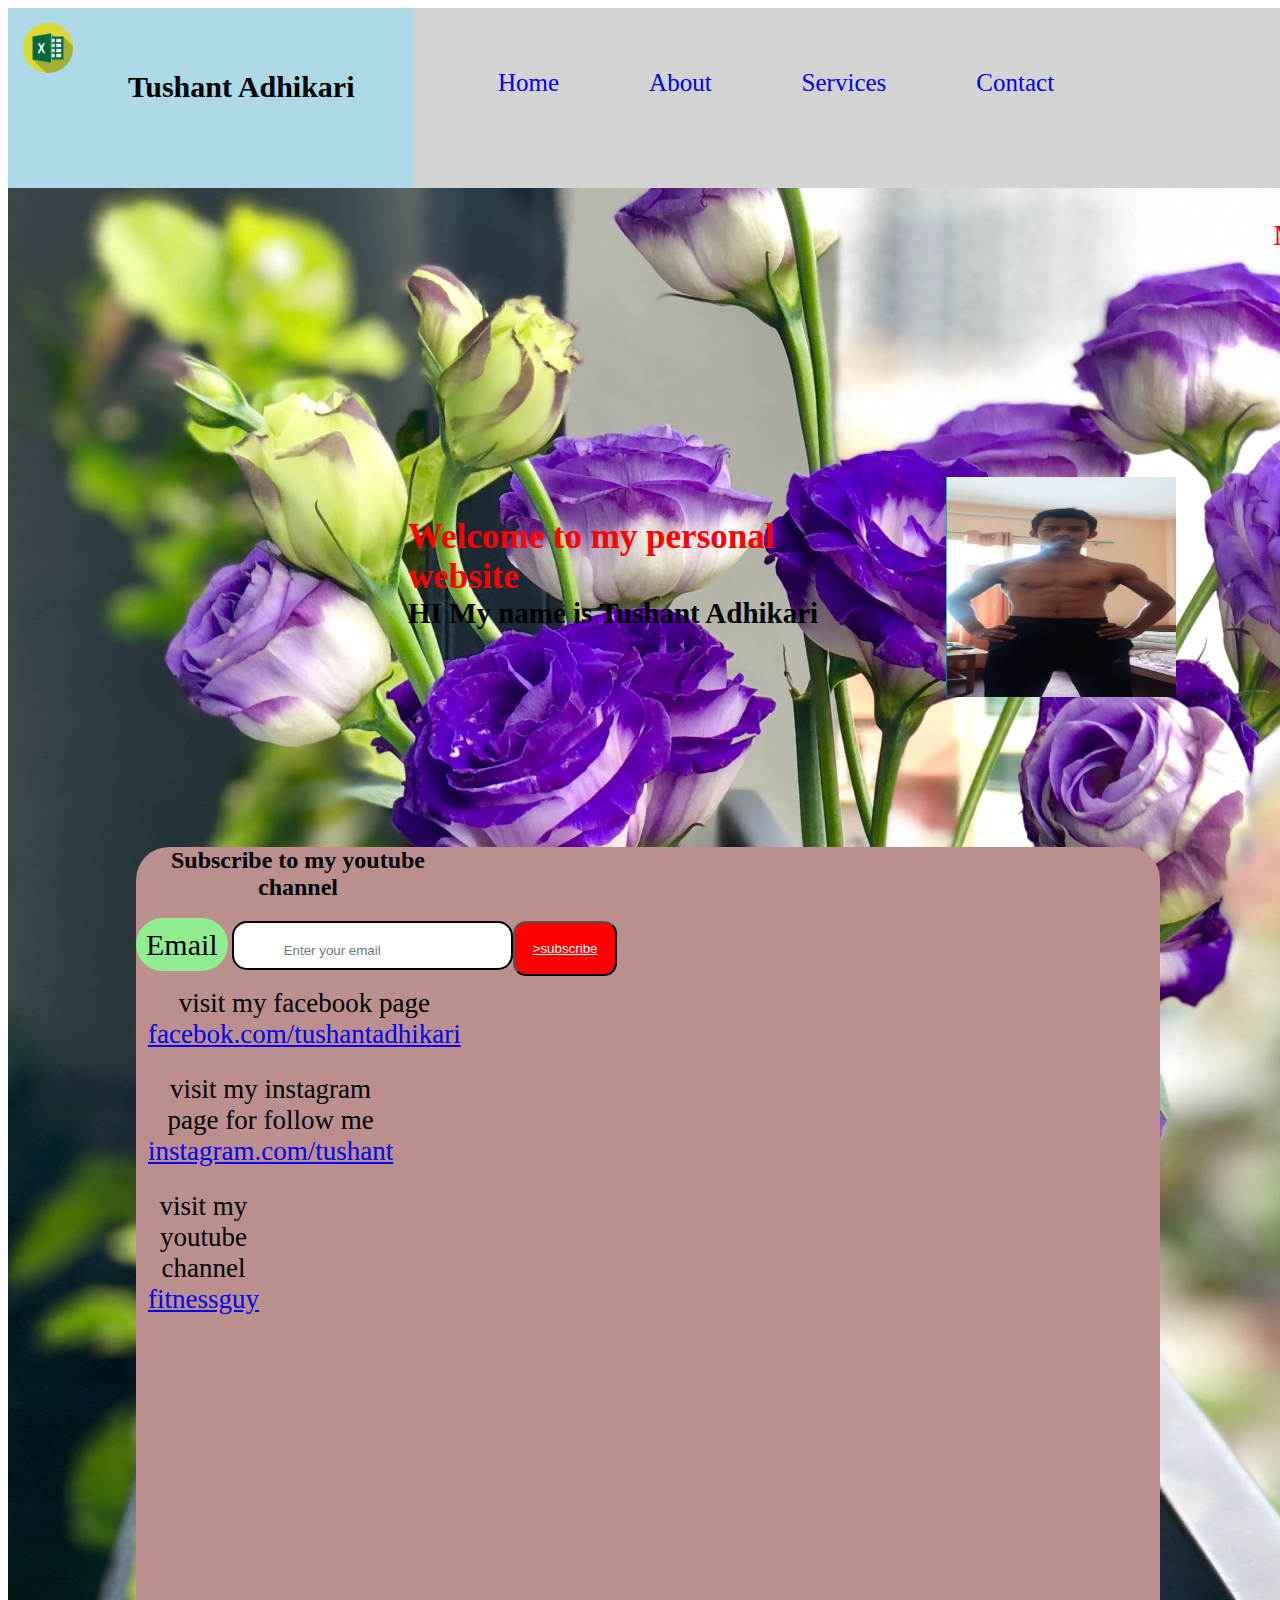
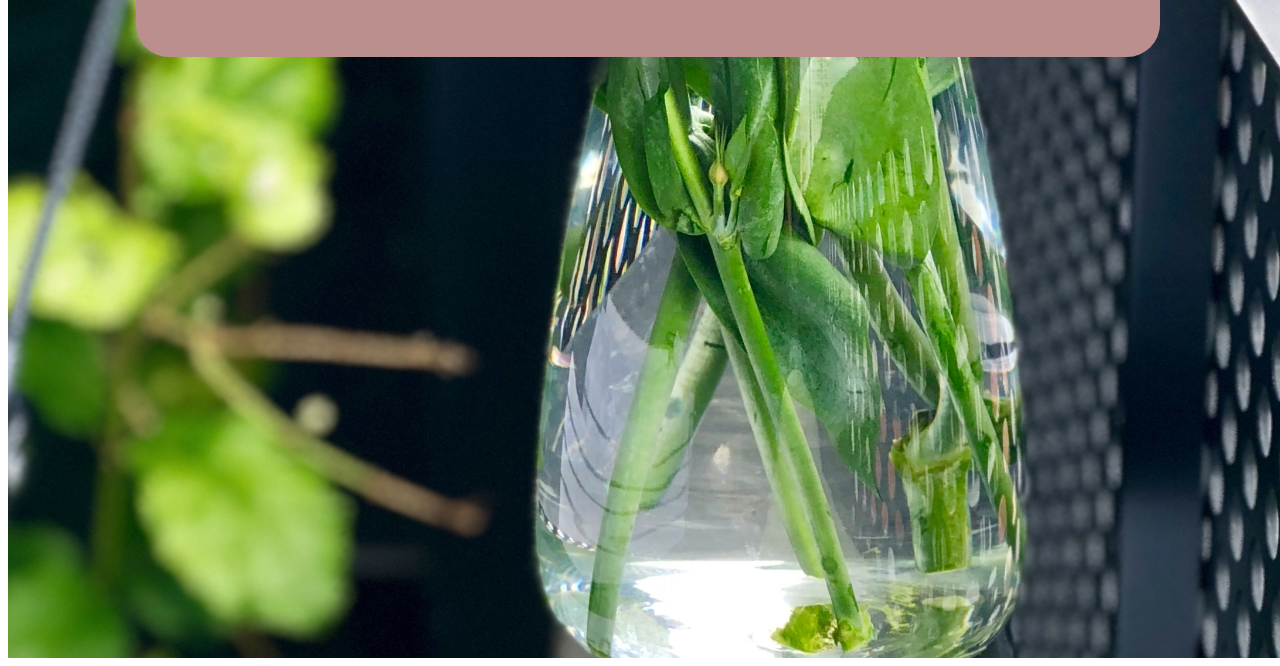
<file: index.html>
<!DOCTYPE html>
<html>
<head>
	<meta charset="utf-8">
	<meta name="viewport" content="width=device-width, initial-scale=1">
	<title>Welcome to my website</title>
	<style type="text/css">
		.image img{
			animation-name: tushants;
			animation-duration: 4s;
			animation-iteration-count: infinite;
			animation-delay: 2s;
			animation-timing-function: ease-in;
		}

		@keyframes tushants{
			from{
				width: 230px;
				height: 220px;
			}

			to{
				width: 2px;
				height: 3px;
			}
		}

		.logo img{
			animation-name: lgo;
			animation-duration: 2s;
			animation-timing-function: ease;
			animation-delay: 1s;
			animation-iteration-count: infinite;
		}

		@keyframes lgo{
			from{
				transform: rotate(45deg);
			}
			to{
				transform: rotate(360deg);
			}
		}



	</style>
	<link rel="stylesheet" type="text/css" href="style.css">
</head>
<body>

	<div class="container">
		<div class="navbar">
			<div class="logo">
				<img src="logo.png" height="50px" width="50px">
				<h3>Tushant Adhikari</h3>
				
			</div>

			<div class="menu">
				<ul>
					<li><a href="/personalwebsite/index.html">Home</a></li>
                    <li><a href="/personalwebsite/about.html">About</a></li>
                    <li><a href="/personalwebsite/services.html">Services</a></li>
                    <li><a href="/personalwebsite/contact.html">Contact</a></li>

				</ul>

			</div>
		</div>

		<div class="myself">
			<marquee><p>My name is Tushant Adhikari.  I live in Kathmandu for Study My hobbies is playing cricket</p>
			</marquee>
		</div>

		<div class="cont">
			<div class="intro">
				<div class="wel">Welcome to my personal website</div>
				<div class="hi">HI My name is Tushant Adhikari</div>
				
			</div>

			<div class="image">
				<img src="tushant.jpg" height="220px" width="230px">
			</div>
		</div>


		<div class="main">
				<h2>Subscribe to my youtube channel</h2>
		  
			<div class="email">
				<div class="info">
					<label id="em">Email</label>
					<input type="text" name="email" placeholder="Enter your email">
				</div>

				<div class="subs">
					<button id="btt"><a href="https://www.youtube.com/channel/UCS_JNv5ZMNmH9lHWvqHS-lg">>subscribe</a></button>
				</div>
		    </div>

		    <div>
		    	<div class="hobby">
		    		<div>visit my facebook page <a href="https://www.facebook.com/tushant.adhikari.35">facebok.com/tushantadhikari</a></div>
		    		<div>visit my instagram page for follow me <a href="https://www.instagram.com/tushant947/">instagram.com/tushant</a></div>
		    		<div>visit my youtube channel <a href="https://www.youtube.com/channel/UCS_JNv5ZMNmH9lHWvqHS-lg">fitnessguy</a><i class="fas fa-phone-alt"></i></div>
		    		<!-- <div>fbbbb ddddddddddd</div> -->
		    	</div>
		    </div>
		 

		</div>
    
    </div>

</body>
</html>
</file>
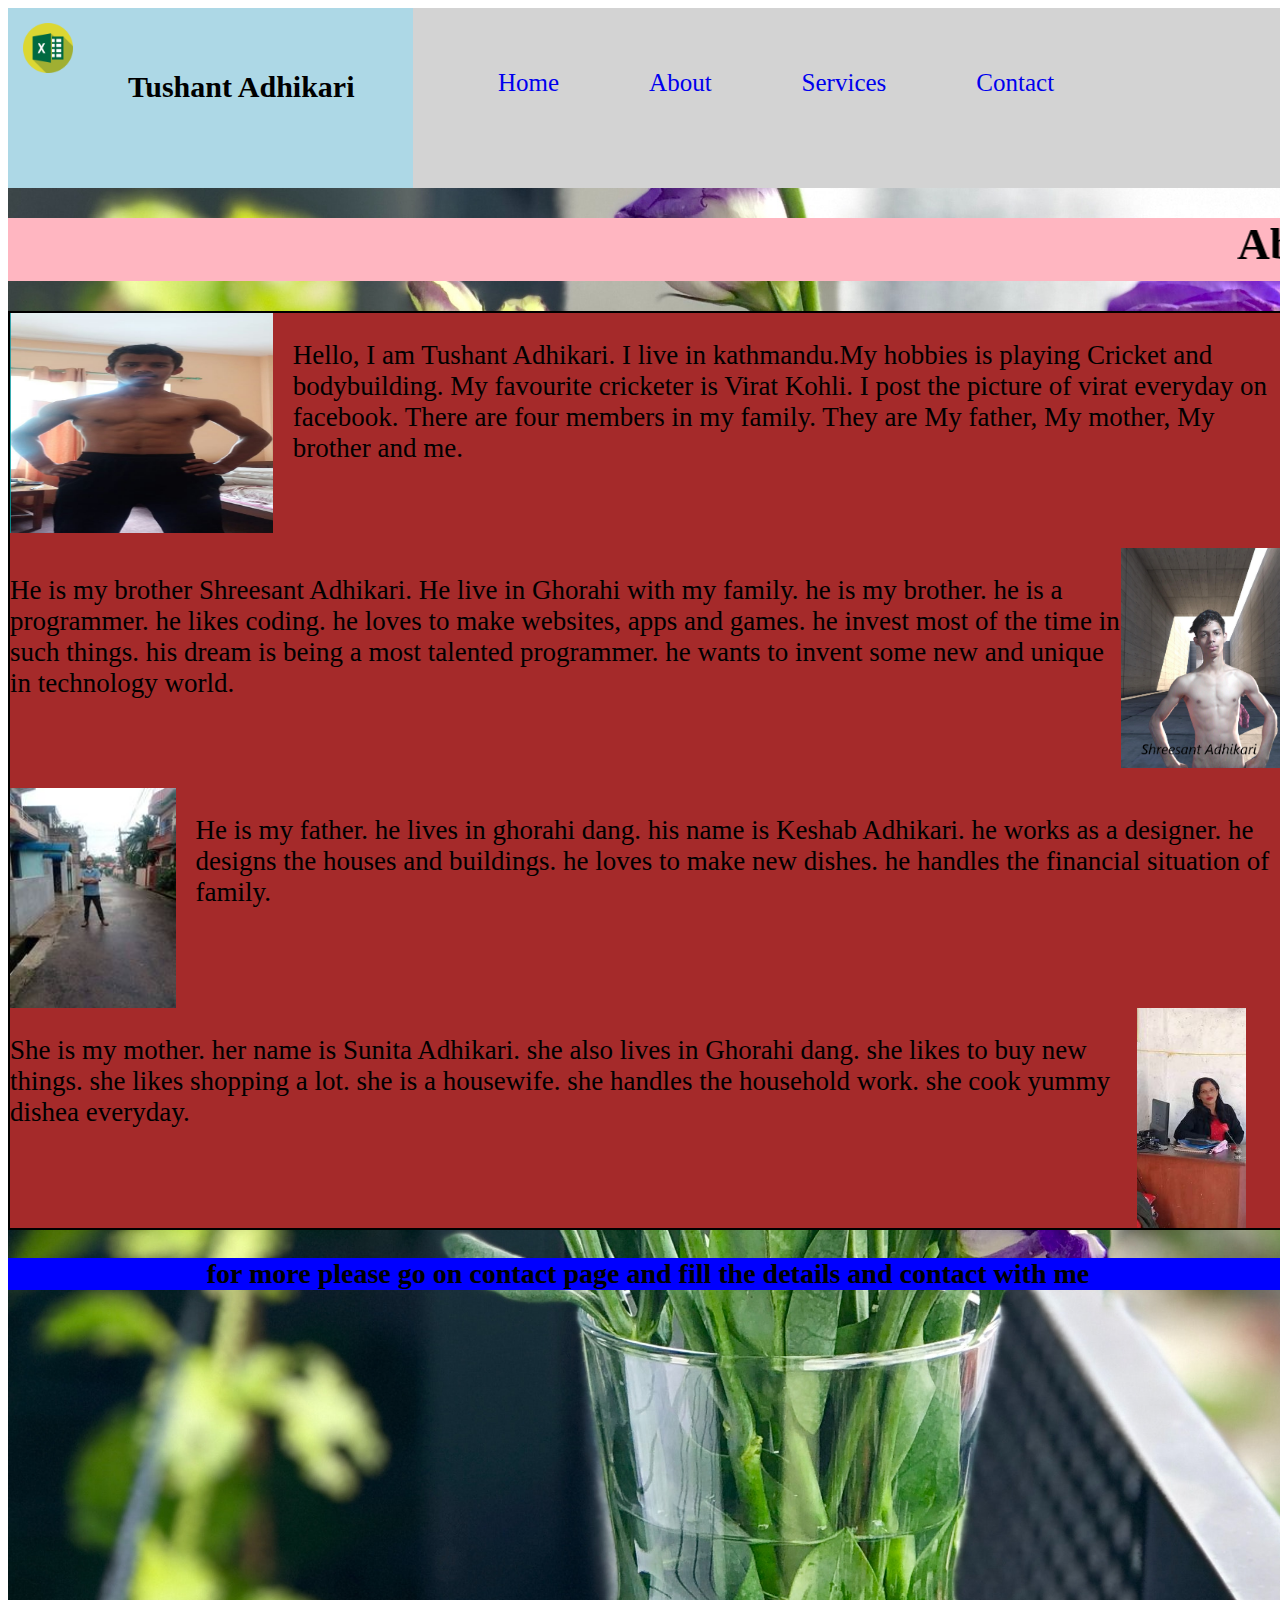
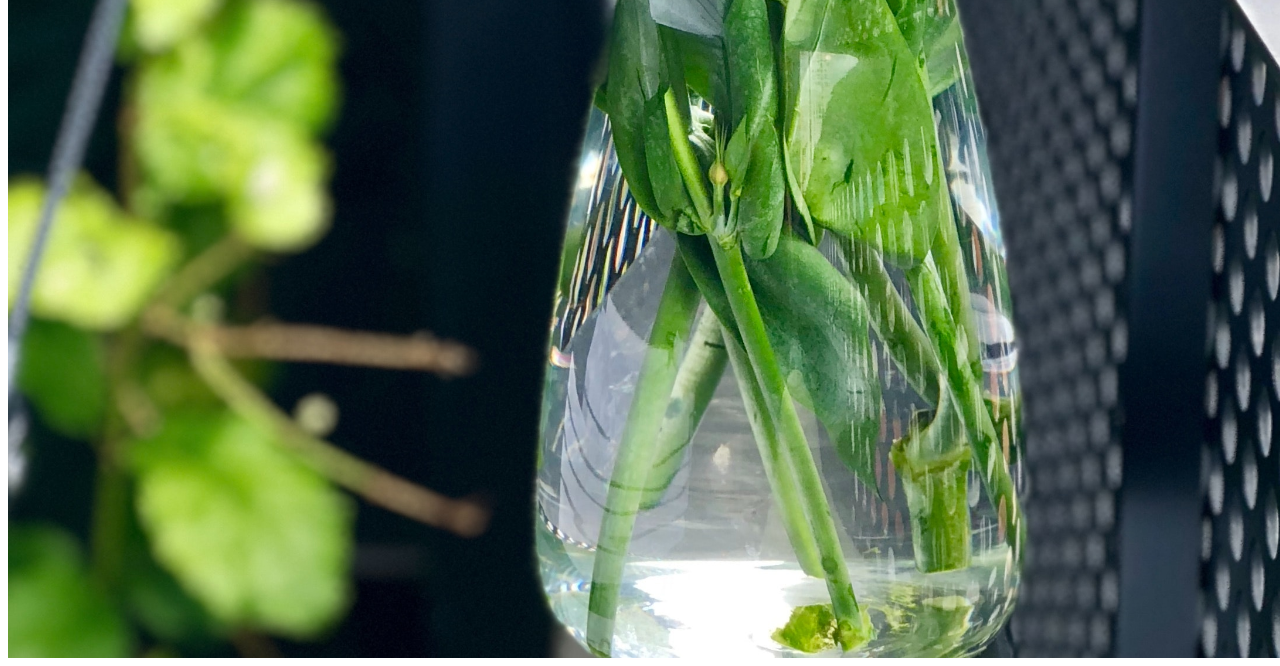
<file: about.html>
<!DOCTYPE html>
<html>
<head>
	<meta charset="utf-8">
	<meta name="viewport" content="width=device-width, initial-scale=1">
	<title>About</title>
	<link rel="stylesheet" type="text/css" href="style.css">
</head>
<body>

	<div class="container">
		<div class="navbar">
			<div class="logo">
				<img src="logo.png" height="50px" width="50px">
				<h3>Tushant Adhikari</h3>
				
			</div>

			<div class="menu">
				<ul>
					<li><a href="/personalwebsite/index.html">Home</a></li>
                    <li><a href="/personalwebsite/about.html">About</a></li>
                    <li><a href="/personalwebsite/services.html">Services</a></li>
                    <li><a href="/personalwebsite/contact.html">Contact</a></li>

				</ul>
			</div>

		</div>

		<h1><marquee>About Me</marquee></h1>

		<div class="abot">
			
            <div class="tu">
            	<img src="tushant.jpg" height="220px" width="300px">
            	<p>Hello, I am Tushant Adhikari. I live in kathmandu.My hobbies is playing Cricket and bodybuilding. My favourite cricketer is Virat Kohli. I post the picture of virat everyday on facebook. There are four members in my family. They are My father, My mother, My brother and me.
            	</p>
            </div>


            <div class="shree">
            	<img src="sh.png" height="220px" width="300px">
            	<p>He is my brother Shreesant Adhikari. He live in Ghorahi with my family. he is my brother. he is a programmer. he likes coding. he loves to make websites, apps and games. he invest most of the time in such things. his dream is being a most talented programmer. he wants to invent some new and unique in technology world. </p>
            	
            </div>

            <div class="kes">
            	<img src="keshab.jpg" height="220px" width="230px">
            	<p>He is my father. he lives in ghorahi dang. his name is Keshab Adhikari.
            	   he works as a designer. he designs the houses and buildings. he loves to
            	    make new dishes. he handles the financial situation of family.
            	    </p>
            </div>

            <div class="sun">
            	<img src="sunita.jpg" height="220px" width="230px">
            	<p>She is my mother. her name is Sunita Adhikari. she also lives in Ghorahi dang.
            	   she likes to buy new things. she likes shopping a lot. she is a housewife. she handles the household work. she cook yummy dishea everyday. </p>
            </div>

		</div>

		<div class="con">
			<p>for more please go on contact page and fill the details and contact with me</p>
		</div>


	</div>

</body>
</html>
</file>
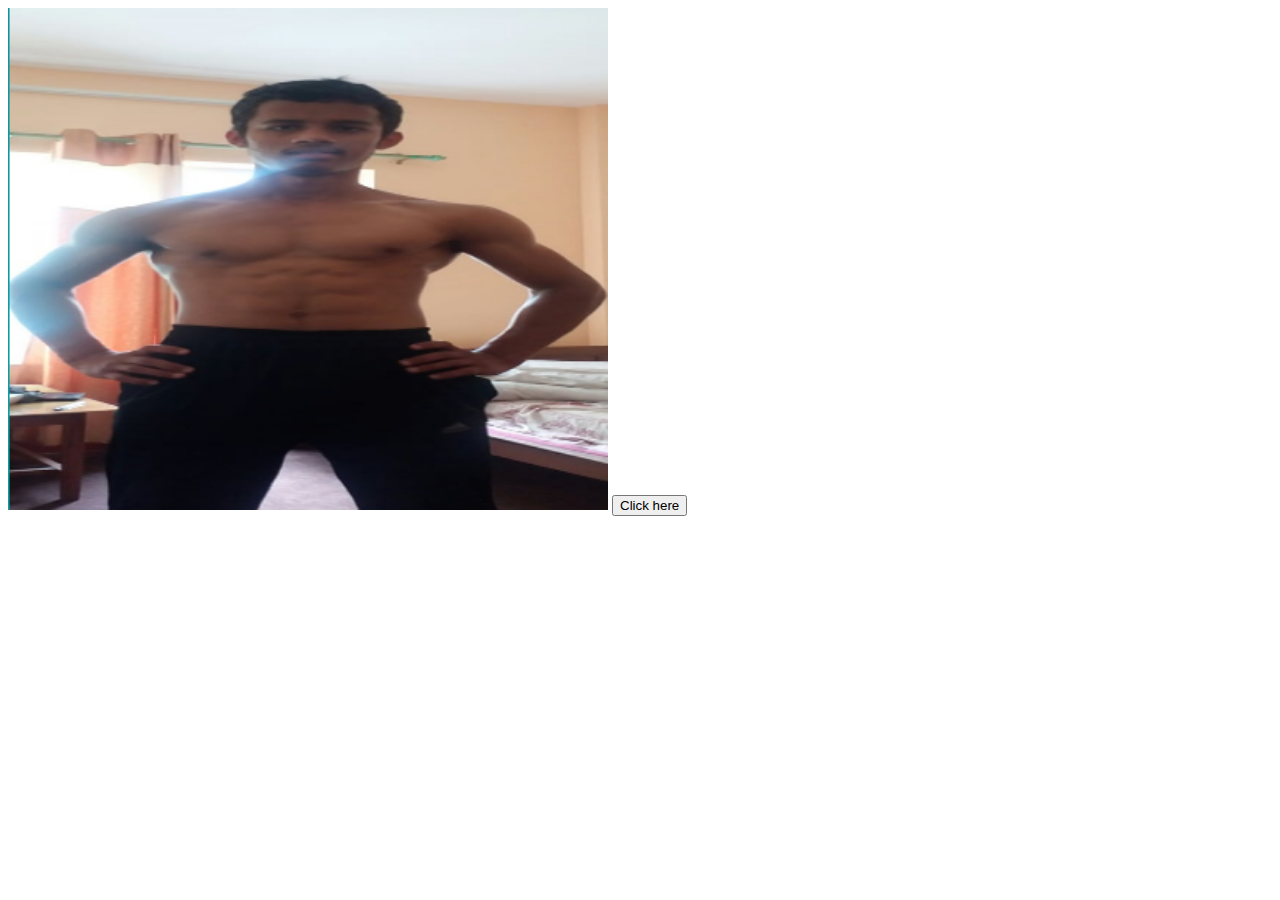
<file: brother.html>
<!DOCTYPE html>
<html>
<head>
	<meta charset="utf-8">
	<meta name="viewport" content="width=device-width, initial-scale=1">
	<title>transform</title>
	<style type="text/css">
		#myimg{
	        width: 600px;
	        transition-property: width;
	        transition-duration: 3s;
	        transition-timing-function: ease-in;
	        transition-delay: 1s;
}
	</style>
	<!-- <link rel="stylesheet" type="text/css" href="img.css"> -->
</head>
<body>

	<div class="transform">
	<div>
		<img src="tushant.jpg" id="myimg">
		<button id="btn">Click here</button>
    </div>
	</div>

</body>
<script>
    // btn.addEventListener('Click', ()=>{
    // 	myimg.style.width ='750px';
    // })
</script>

</html>
</file>
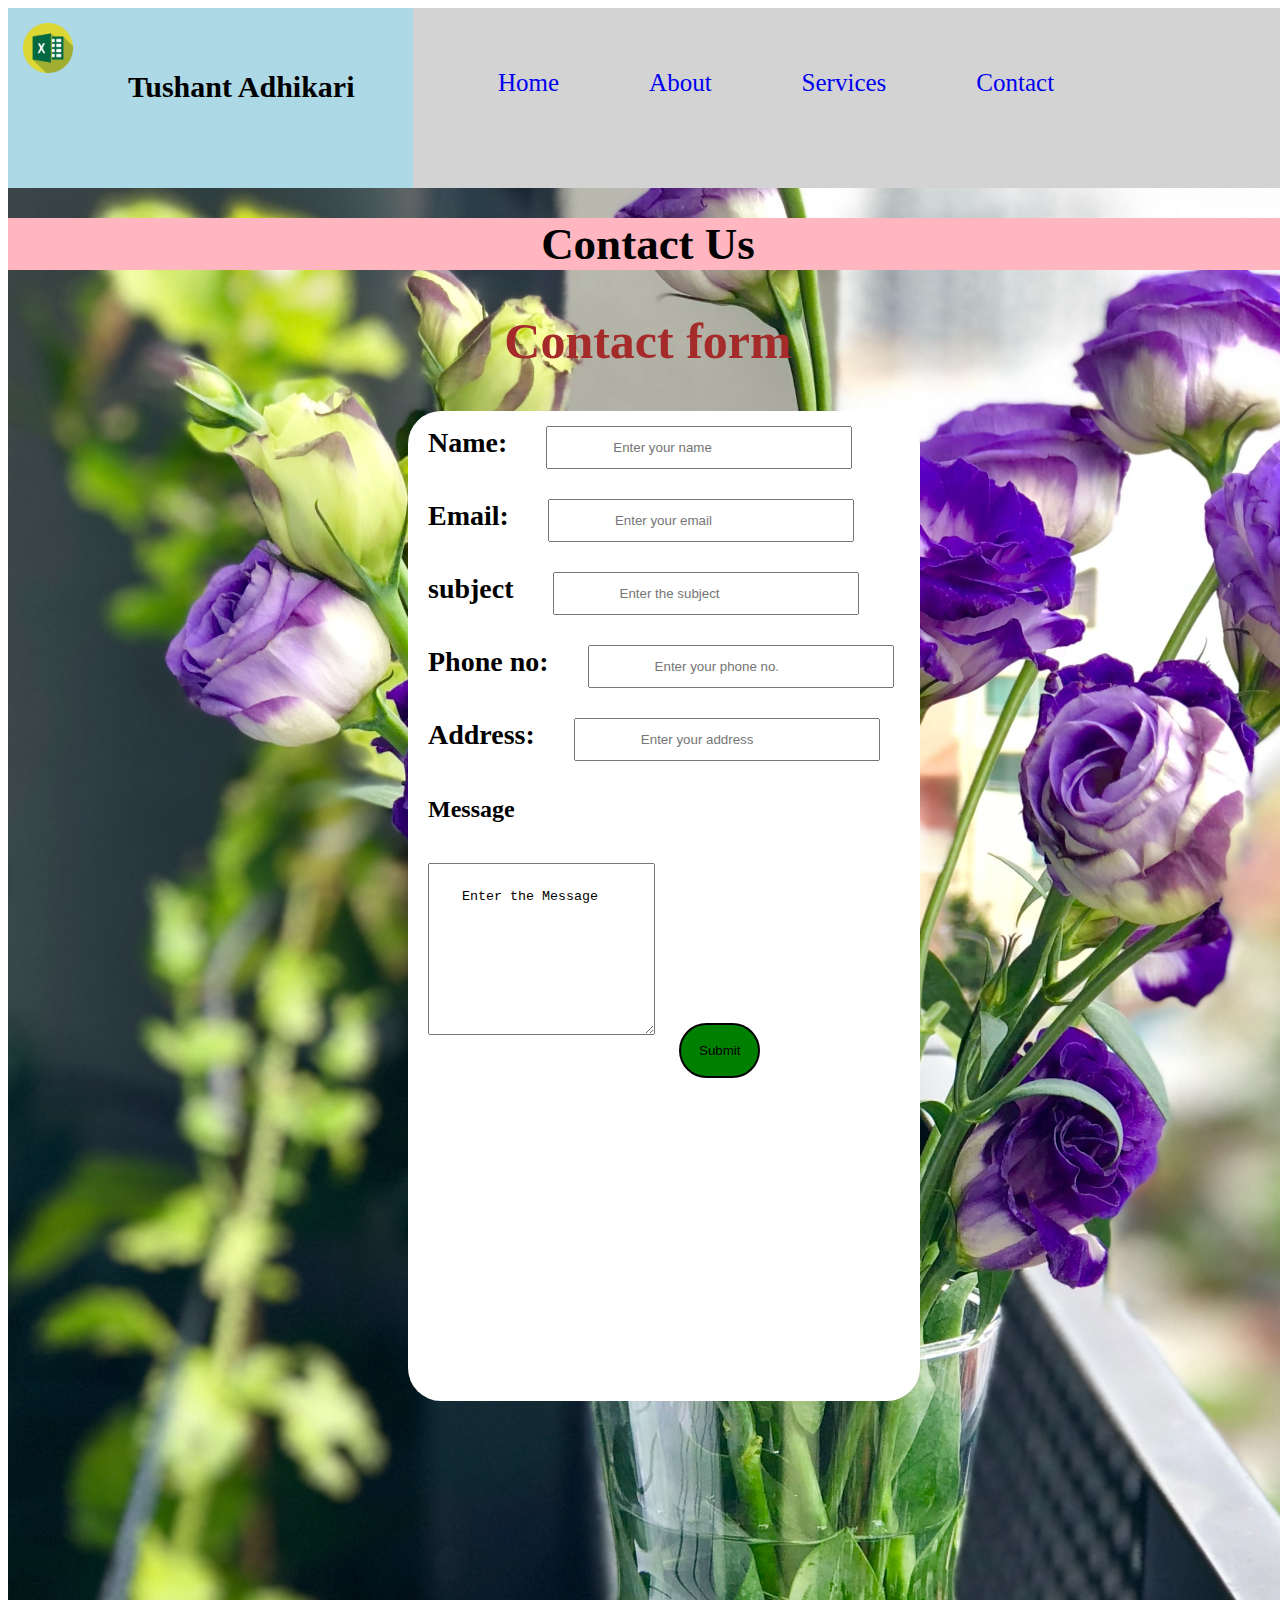
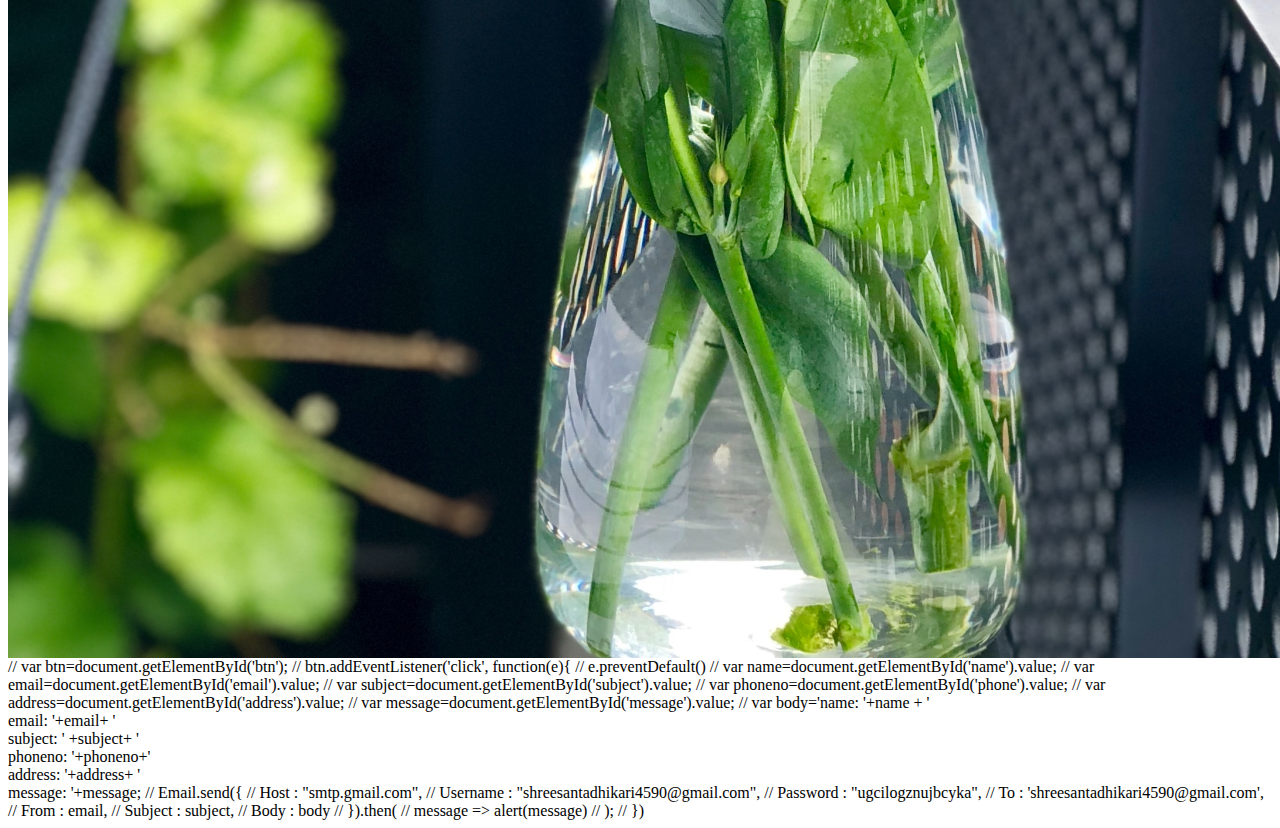
<file: contact.html>
<?php include 'index.ph';?>
<!DOCTYPE html>
<html>
<head>
	<meta charset="utf-8">
	<meta name="viewport" content="width=device-width, initial-scale=1">
	<title>contact us</title>
	<link rel="stylesheet" type="text/css" href="style.css">
</head>
<body>

	<div class="container">
		<div class="navbar">
			<div class="logo">
				<img src="logo.png" height="50px" width="50px">
				<h3>Tushant Adhikari</h3>
				
			</div>

			<div class="menu">
				<ul>
					<li><a href="/personalwebsite/index.html">Home</a></li>
                    <li><a href="/personalwebsite/about.html">About</a></li>
                    <li><a href="/personalwebsite/services.html">Services</a></li>
                    <li><a href="/personalwebsite/contact.html">Contact</a></li>

				</ul>

			</div>
		</div>

		<div class="form">
			<h1>Contact Us</h1>
			<h2 class="hj">Contact form</h2>
			
			<form method="post" id="frm" action="localhost/index.php">
				<label>Name:</label>
				<input type="text" name="name" id="name" placeholder="Enter your name" autocomplete="off"><br>
				<label>Email:</label>
			   	<input type="text" name="email" id="email" placeholder="Enter your email" autocomplete="off"><br>
			   	<label>subject</label>
			   	<input type="text" name="subject" id="subject" placeholder="Enter the subject" autocomplete="off"><br>
			   	<label>Phone no:</label>
				<input type="text" name="phoneno" id="phoneno" placeholder="Enter your phone no."autocomplete="off"><br>
				<label>Address:</label>
				<input type="text" name="address" id="address" placeholder="Enter your address"autocomplete="off"><br>
				<h2>Message</h2>
                <textarea type="text" name="message" id="message" rows="8"autocomplete="off"> Enter the Message</textarea>
                <button type="submit" id="btn">Submit</button>
			</form>
		</div>
	</div>

</body>
<!-- <script src="https://smtpjs.com/v3/smtp.js">
</script>
<script> -->

// 	var btn=document.getElementById('btn');
// 	btn.addEventListener('click', function(e){
// 			e.preventDefault()
// 			var name=document.getElementById('name').value;
// 			var email=document.getElementById('email').value;
// 			var subject=document.getElementById('subject').value;
// 			var phoneno=document.getElementById('phone').value;
// 			var address=document.getElementById('address').value;
// 			var message=document.getElementById('message').value;
// 			var body='name: '+name + '<br/> email: '+email+ '<br/> subject: ' +subject+ '<br/> phoneno: '+phoneno+'<br/> address: '+address+ '<br/> message: '+message;
// 			Email.send({
//     Host : "smtp.gmail.com",
//     Username : "shreesantadhikari4590@gmail.com",
//     Password : "ugcilogznujbcyka",
//     To : 'shreesantadhikari4590@gmail.com',
//     From : email,
//     Subject : subject,
//     Body : body
// }).then(
//   message => alert(message)
// );


// 	})



</html>
</file>
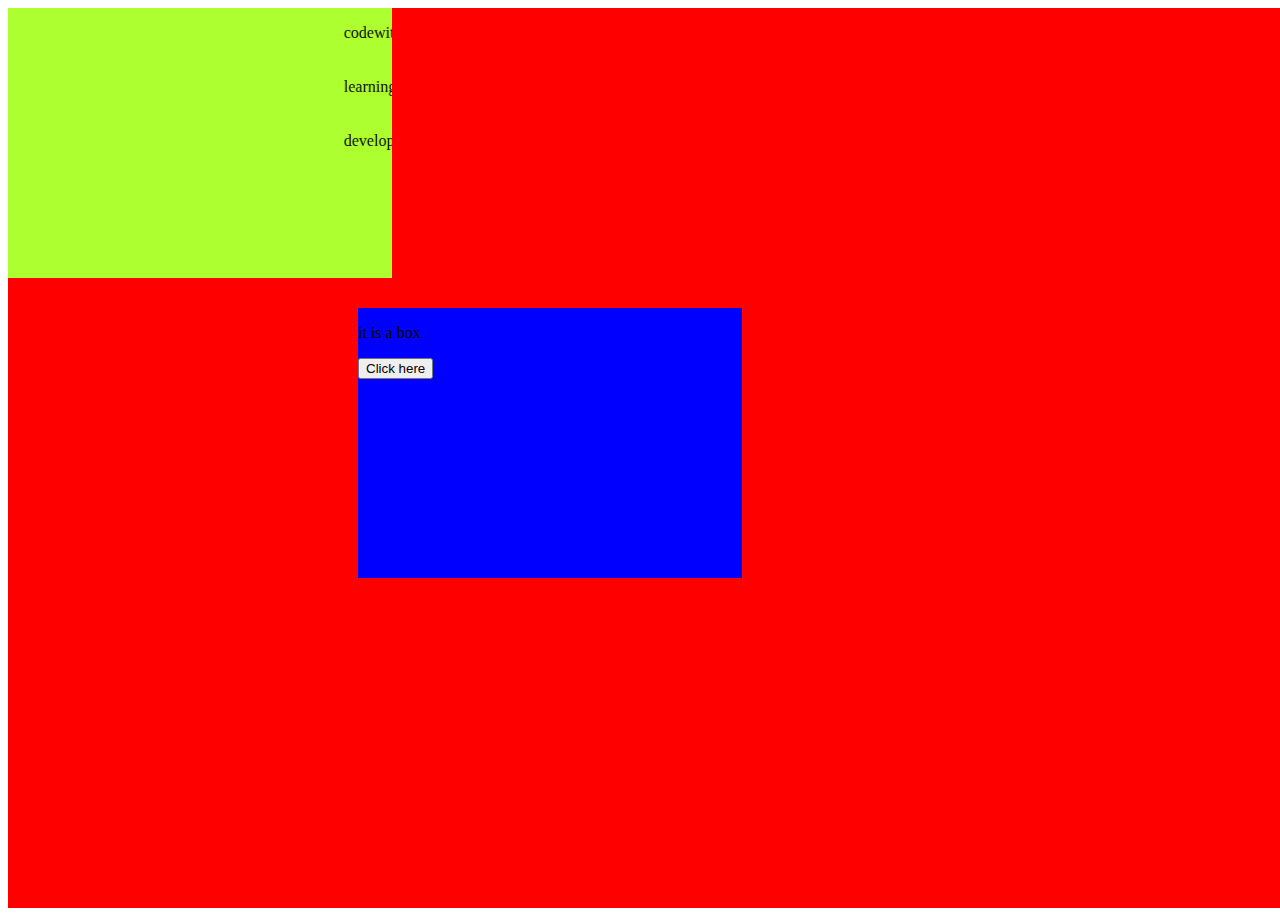
<file: practice.html>
<!DOCTYPE html>
<html>
<head>
	<meta charset="utf-8">
	<meta name="viewport" content="width=device-width, initial-scale=1">
	<title>css practice</title>
	<style type="text/css">
		.container{
			height: 100vh;
			width: 100vw;
			background-color: red;
			position: relative;
		}

		#box{
			height: 30vh;
			width: 30vw;
			background-color: blue;
			margin: auto;
			position: absolute;
			top: 300px;
			margin-left: 350px;
			/*transform: translate(30px, 67px);
			transform: rotatey(45deg);
			transform-origin: 0;
			transform: skewy(50deg);
*/
			/*transition-property: height;
			transition-duration: 3s;
			transition-delay: 2s;
			transition-timing-function: ease-in;
*/

			/*animation-name: shreesant;
			animation-duration: 3s;
			animation-delay: 2s;
			animation-timing-function: ease-in;
			animation-iteration-count: 3;
			animation-direction: reverse;*/

		}

		/*.box:hover{
			height: 67px;
		}*/

		/*@keyframes shreesant{
			from{
				height: 30vh;

			}
			to{
				height: 67px;
			}
		}*/
         

        .info{
        	height: 30vh;
        	width: 30vw;
        	background-color: greenyellow;
        	animation-name: animate;
        	animation-duration: 2s;
        	animation-delay: 2s;
            animation-timing-function: ease-in;
            animation-iteration-count: 5;
        }

        @keyframes animate{
        	0%{

        		transform: rotate(45deg);
        		

        	}

        	50%{

        		transform: rotate(160deg);
        		
        	}

        	100%{

        		transform: rotate(360deg);
        		
        	}
        }



	</style>
</head>
<body>

<div class="container">
	<div id="box">
		<p>it is a box</p>
		<button id="btn">Click here</button>
		
	</div>

	<div class="info">
		<marquee><p>codewithshreesant</p></marquee>
		<marquee><p>learningcoding</p></marquee>
		<marquee><p>developer</p></marquee>
	</div>
</div>

</body>

<!-- <script>
	btn.addEventListener('click', function(){
		document.getElementById('box').style.height='67px';
		console.log('the button is clicked')
		document.getElementById('box').innerHTML="not working";

	})
</script> -->
</html>
</file>
<file: style.css>
.*{
	margin: 0;
	padding: 0;
}

.container{
	height: 250vh;
	width: 100vw;
	background-image: url('flower.jpg');
	background-size: cover;
	background-repeat: no-repeat;
	margin: auto;
}

.navbar{
	display: flex;
	height: 20vh;
	position: sticky;
	top: 0;

}

.logo{
	/*height: 25vh;*/
	width: 30vw;
	display: flex;
	padding: 15px;
	text-align: center;
	background-color: lightblue;
}

.logo h3{
	padding-left: 55px;
	font-size: 30px;
	text-align: center;
	padding-top: 17px;
}

.menu{
	/*height: 25vh;*/
	width: 70vw;
	background-color: lightgrey;

}

.menu ul{
	display: flex;
	text-align: center;
}

.menu ul li{
	padding: 45px;
	list-style: none;
	font-size: 25px;
}

.menu ul li a{
	text-decoration: none;
}

.cont{
	height: 50vh;
	width: 60vw;
	margin:88px 85px 8px 400px;
	/*background-color: blue;*/
	display: flex;

}

.intro{
	width: 40vw;
	margin-top: 140px;

}

.image{
	margin:100px 0px 0px 70px;
	/*border: 2px dashed green;*/
	/*border-radius: 100px;*/
}

.wel{
	font-size: 35px;
	font-weight: bold;
	color: red;

}

.hi{
	font-size: 29px;
	font-weight: bold;
	color: black;
}

.myself{
	/*background-color: lightblue;*/
	width: 28vw;
	font-size: 30px;
	margin: 0px 0px 0px 960px;
	font-weight: bold;
	color: red;
}

.email{
	display: flex;
	/*display: flex;*/
	
	
	
	/*border-radius: 32px;*/

}

.main{
	height: 90vh;
	width: 80vw;
	background-color: rosybrown;
	margin: auto;
	border: 2px solid none;
	text-align: center;
	border: 2px solid none;
	border-radius: 33px;
	
}

.main h2{
	margin-right: 700px;
	
}
.info{
	
}

#em{
	width: 2vw;
	padding: 10px 10px;
	font-size: 30px;
	/*margin-left: 299px;*/
	background-color: lightgreen;
	border: 2px solid none;
	border-radius: 33px;
}

.info input{
	padding: 20px 50px 10px 50px;
	border: 2px solid black;
	border-radius: 15px;
}

#btt{
	padding: 18px;
	border: 2px solid none;
	border-radius: 13px;
	background-color: red;
	color: white;
}
.subs h2{
	color: white;
	font-size: 30px;
}
/*.basic{
	height: 70vh;
	width: 100vw;
	background-color: blue;
	text-align: center;
	margin: auto;
	border: 2px solid none;*/
	/*border-radius: 32px;*/

}

.tu p{
	font-size: 27px;
	/*background-color: white;*/
	color: black;
	/*width: 30vw;*/
	padding: 20px;
}

.tu{
	font-size: 27px;
	display: flex;

}

.tu img{
	margin-right: 20px;
}

.shree{
	display: flex;
	flex-direction: row-reverse;
	margin-top: 15px;
}

.shree p{
	font-size: 27px;
	/*color: black;*/
	/*width: 30vw;*/
}

.abot{
	/*display: flex;*/
	/*background-color: white;*/
	background-color: brown;
	/*width: 120vw;*/
	color: black;
	border: 2px solid black;
}

.con{
	width: 100vw;
	background-color: blue;
	font-size: 28px;
	font-weight: bold;
	text-align: center;
}

#btt a{
	color: white;
}

.kes{
	font-size: 27px;
	/*color: black;*/
	/*width: 25vw;*/
	display: flex;
	margin-top: 20px;
}

.kes img{
	margin-right: 20px;
}

.sun{
	font-size: 27px;
	/*color: black;*/
	/*width: 25vw;*/
	display: flex;
	flex-direction: row-reverse;
}
.sun img{
	margin-right: 40px;
}

h1{
	position: sticky;
	top: 0;
	background-color: lightpink;
	text-align: center;
	font-size: 45px;
}

.service{
	display: flex;
	flex-direction: row;
	width: 100vw;
	margin-top: 122px;
}

.ser p{
	font-size: 25px;
	color: black;
	width: 55vw;
	background-color: white;
}

.ser{
	background-color: white;
}

.serv{
	font-size: 25px;
	color: black;
	width: 45vw;
	background-color: white;
	margin-right: 5px;
}

#inp{
	padding: 50px 100px 12px 100px;
	text-align: center;
	font-size: 50px;
	position: absolute;
	right: 500px;
	bottom: 300px;
	left: 460px;
	top: 240px;
	/*background-color: blue;*/
	color: yellow;

}

.more p{
	font-size: 45px;
	text-align: center;
}

.more{
	width: 100vw;
	background-color: greenyellow;
}

#tbn{
	margin-left: 600px;
	padding: 40px 60px 12px 60px;
	color: blue;
	font-size: 23px;
	background-color: red;
}

.hj{
	width: 100vw;
	text-align: center;
	font-size: 50px;
	color: brown;
	/*background-color: white;*/
}

#frm input{
	padding: 12px 60px 12px 65px;
	margin: 15px;
}

#frm label{
	font-size: 28px;
	font-weight: bold;
	margin: 20px;
}

#frm{
	height: 110vh;
	width: 40vw;
	background-color: white;
	border: 2px solid none;
	border-radius: 33px;
	margin-left: 400px;
}

#frm h2{
	margin: 20px;
}

#frm textarea{
	margin: 20px;
	padding: 25px;
}

#frm button{
	padding: 18px;
	border: 2px solid black;
	border-radius: 30px;
	background-color: green;
}



.hobby{
	margin-right: 1190px;
	/*display: flex;
	flex-direction: column;*/

}

.hobby div{
	font-size: 27px;
	padding: 12px;
	display: inline-block;
}
</file>
<file: img.css>
.transform img{
	/*transform: translate(100px,200px) /*rotatex(55deg)*/ rotatey(35deg);*/
	/*transform: scaleX(3);
	transform: scaleY(2);
	transform-origin: 0;
	transform: skew(0deg, 12deg);*/
}
#myimg{
	width: 600px;
	transition-property: width;
	transition-duration: 3s;
	transition-timing-function: ease-in;
	transition-delay: 2s;
}

/*img:hover{
	width: 100px;
}*/
</file>
